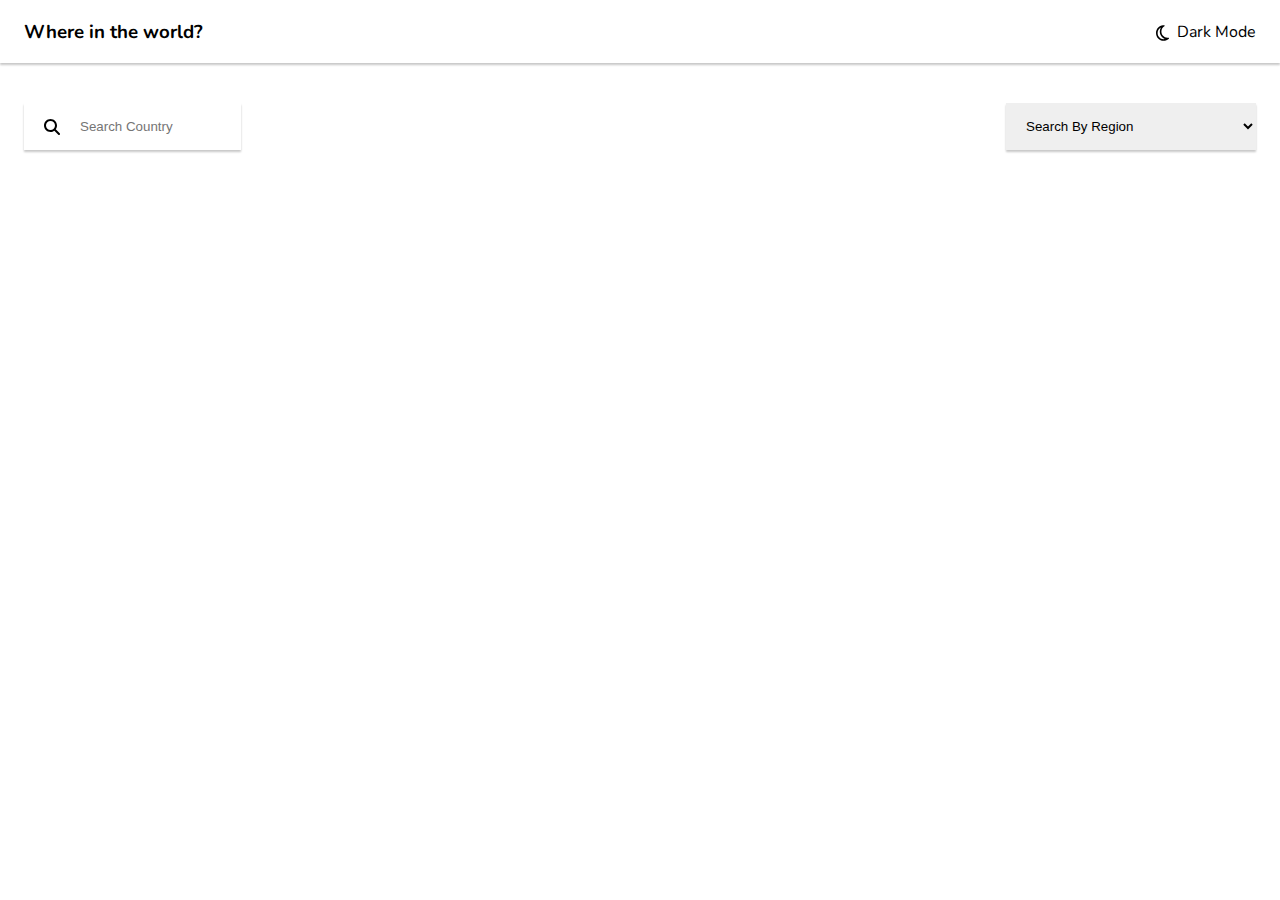
<file: index.html>
<!DOCTYPE html>
<html lang="en">
  <head>
    <meta charset="UTF-8" />
    <meta name="viewport" content="width=device-width, initial-scale=1.0" />
    <title>Document</title>

    <link
      href="https://fonts.googleapis.com/css?family=Nunito:300,regular,500,600,700,800"
      rel="stylesheet"
    />
    <link rel="stylesheet" href="style.css" />

    <script src="script.js" defer></script>
  </head>
  <body>
    <header class="header-container">
      <div class="header-content">
        <h3 class="title">Where in the world?</h3>
        <p><img src="moon-regular.svg" alt="" />&nbsp;&nbsp;Dark Mode</p>
      </div>
    </header>
    <main>
      <div class="search-filter-container">
        <div class="search-container">
          <img src="magnifying-glass-solid.svg" alt="">
          <input type="text" placeholder="Search Country">
        </div>
        <select name="" id="" class="filter-by-region">
          <option  hidden>Search By Region</option>
          <option value="Africa">Africa</option>
          <option value="America">America</option>
          <option value="Asia">Asia</option>
          <option value="Europe">Europe</option>
          <option value="Oceania">Oceania</option>
        </select>
      </div>
      <div class="countries-container"></div>
    </main>
  </body>
</html>
</file>
<file: style.css>
*{
  box-sizing: border-box;
}
body{
  margin: 0;
  font-family: Nunito,sans-serif;
}
title{
  font-weight: 700;
}
p img{
  height: 1.1rem;
  vertical-align:middle;
}
.header-container{
  box-shadow: 0 2px 2px 0px rgba(0, 0, 0, 0.22);
}
.header-content{
  display: flex;
  justify-content: space-between;
  align-items: center;
  max-width: 1280px;
  margin-inline: auto;
  padding-inline: 24px;
}
main{
  padding: 24px;
}
.search-filter-container{
  margin-top: 16px;
  margin-bottom: 48px;
  display: flex;
  justify-content: space-between;
}
.search-container{
  box-shadow: 0 2px 2px 0px rgba(0, 0, 0, 0.22);
  max-width: 350px;
  padding-left: 20px;
  display: flex;
 
  align-items: center;
}
.search-container input{
  border: none;
  outline: none;
  padding: 16px 0;
  width: 100%;
  padding-left: 20px;
}
.search-container img{
  max-width: 16px;
}
.filter-by-region{
  border: none;
  outline: none;
  box-shadow: 0 2px 2px 0px rgba(0, 0, 0, 0.22);
  width: 250px;
  padding: 0 16px;
}
a{
  text-decoration-line: none;
  color: inherit;
}
.countries-container{
  max-width: 1280px;
  margin-inline: auto;
  margin-top: 24px;
  display: flex;
  gap: 40px;
  flex-wrap: wrap;
  justify-content: space-between;
}
.country-card{
  display: inline-block;
  width: 250px;
  border-radius: 4px;
  overflow: hidden;
  box-shadow: 0 2px 2px 0px rgba(0, 0, 0, 0.22);
  padding-bottom: 1rem;
}
.country-card img{
  width: 100%;
}
.card-content{
  padding-inline: 16px;
}
.card-title{
  font-size: 1.2rem;
}
.card-content p{
  margin-block: 2px;
}
</file>
